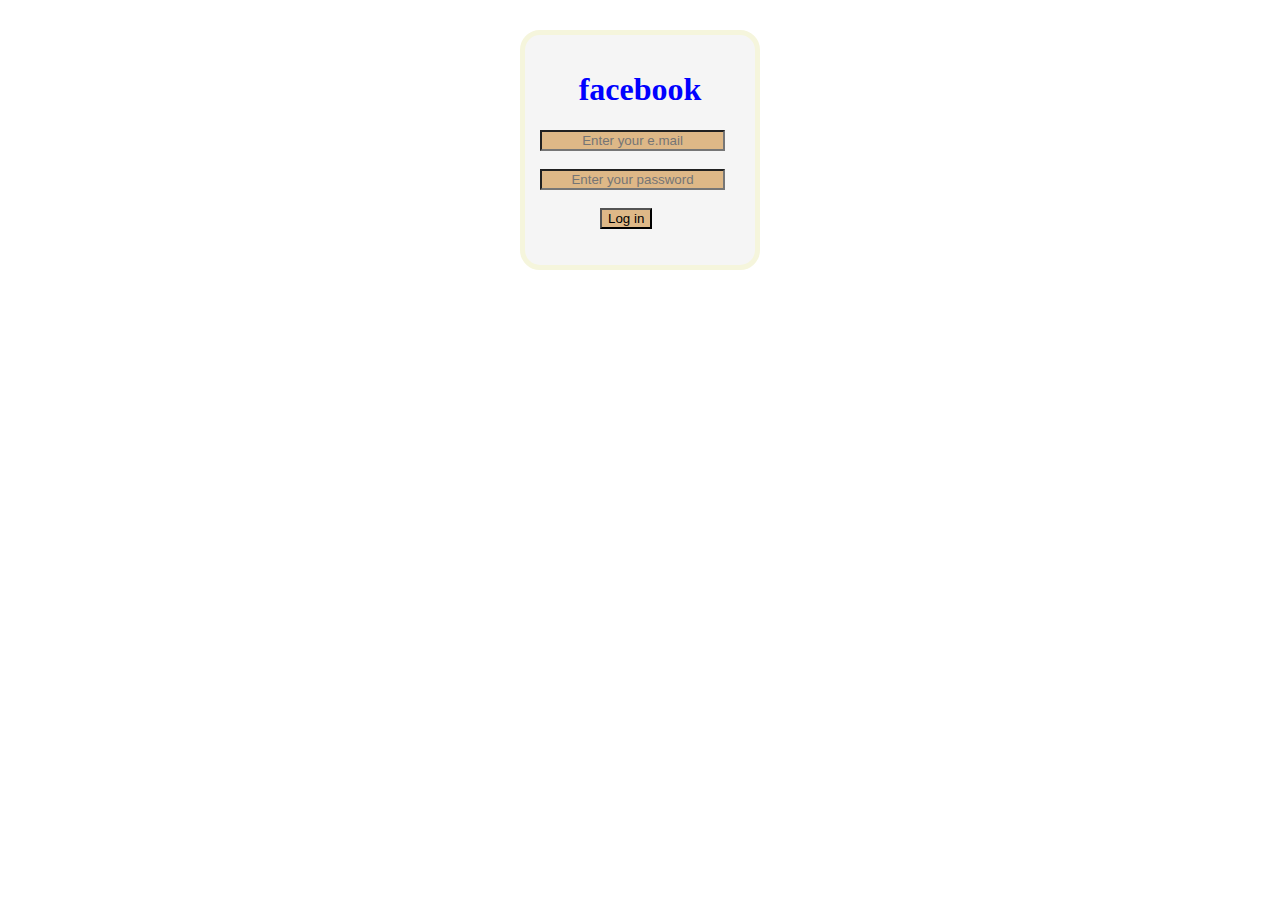
<file: index.html>
<!DOCTYPE html>
<html lang="en">
<head>
    <meta charset="UTF-8">
    <meta name="viewport" content="width=device-width, initial-scale=1.0">
    <title>Document</title>
    <link rel="stylesheet" href="style.css">
</head>
<body>
    <div><h1 style="color: blue;">facebook</h1>
        <input type="text" placeholder="Enter your e.mail"> <br> <br>
        <input type="password" placeholder="Enter your password"> <br><br>
     <a href="my account.htm"><button style="margin-left: 60px;">Log in</button></a>
   </div>
</body>
</html>
</file>
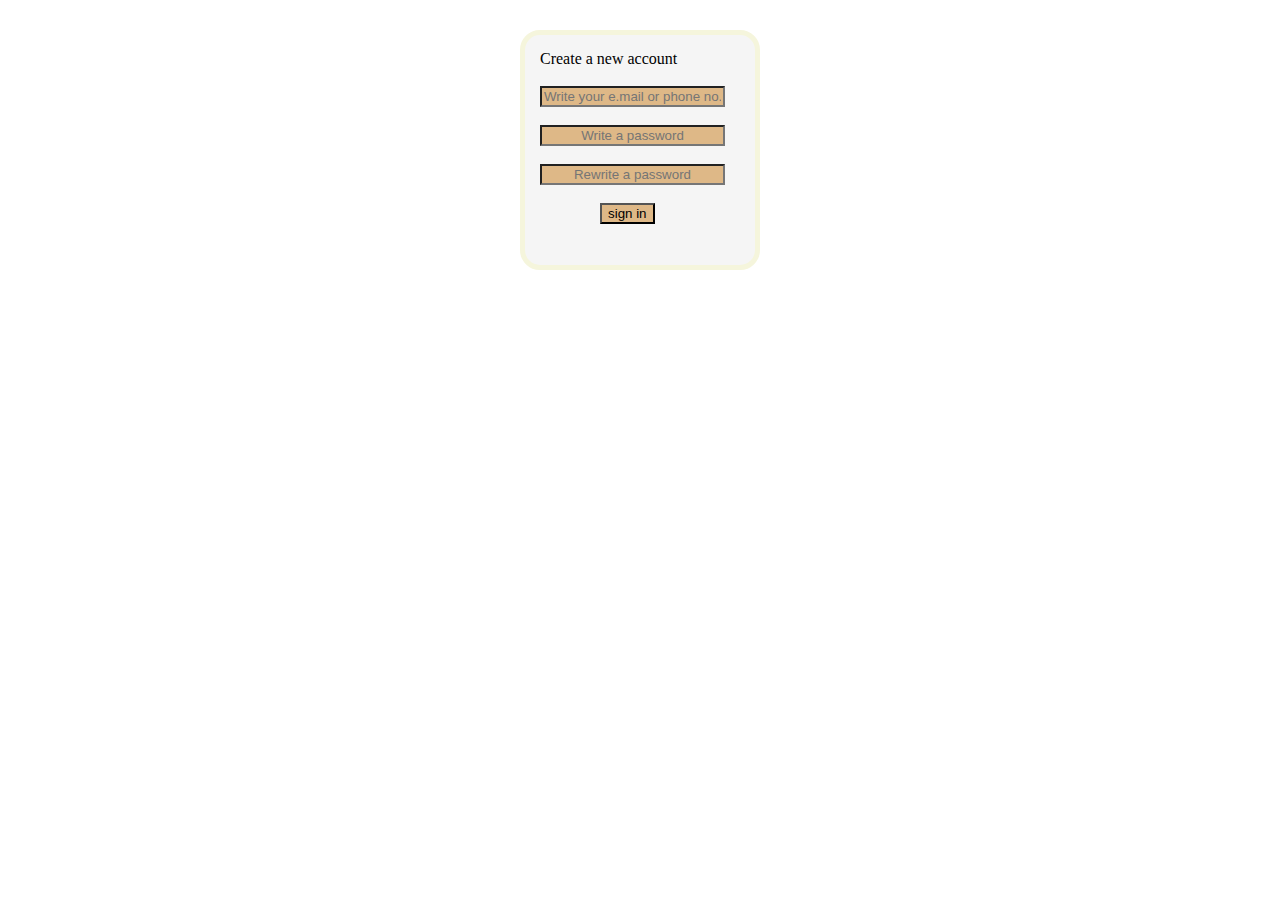
<file: my account.htm>
<!DOCTYPE html>
<html lang="en">
<head>
    <meta charset="UTF-8">
    <meta name="viewport" content="width=device-width, initial-scale=1.0">
    <title>Document</title>
    <link rel="stylesheet" href="style.css">
</head>
<body>
    <div>Create a new account <br><br>
    <input class="p1" type="text" placeholder="Write your e.mail or phone no."> <br><br>

    <input class="p2" type="password" placeholder="Write a password">
    <br> <br>
    <input class="p1" type="password" placeholder="Rewrite a password"> <br><br>
    <a href="pc.html"></a><button class="pc" style="margin-left: 60px;">sign in</button>
</div>
</body>
</html>
</file>
<file: style.css>
h1{
    text-align: center;
}
div{
    height: 200px;
    width: 200px;
    background-color: whitesmoke;
    border: 5px solid beige;
    border-radius: 20px;
    margin: 30px auto;
    padding: 15px;
}
input{
    text-align: center;
    background-color: burlywood;
}
button{
    background-color: burlywood

}
button:hover{
    background-color: blue;
    color: aliceblue;
}
</file>
